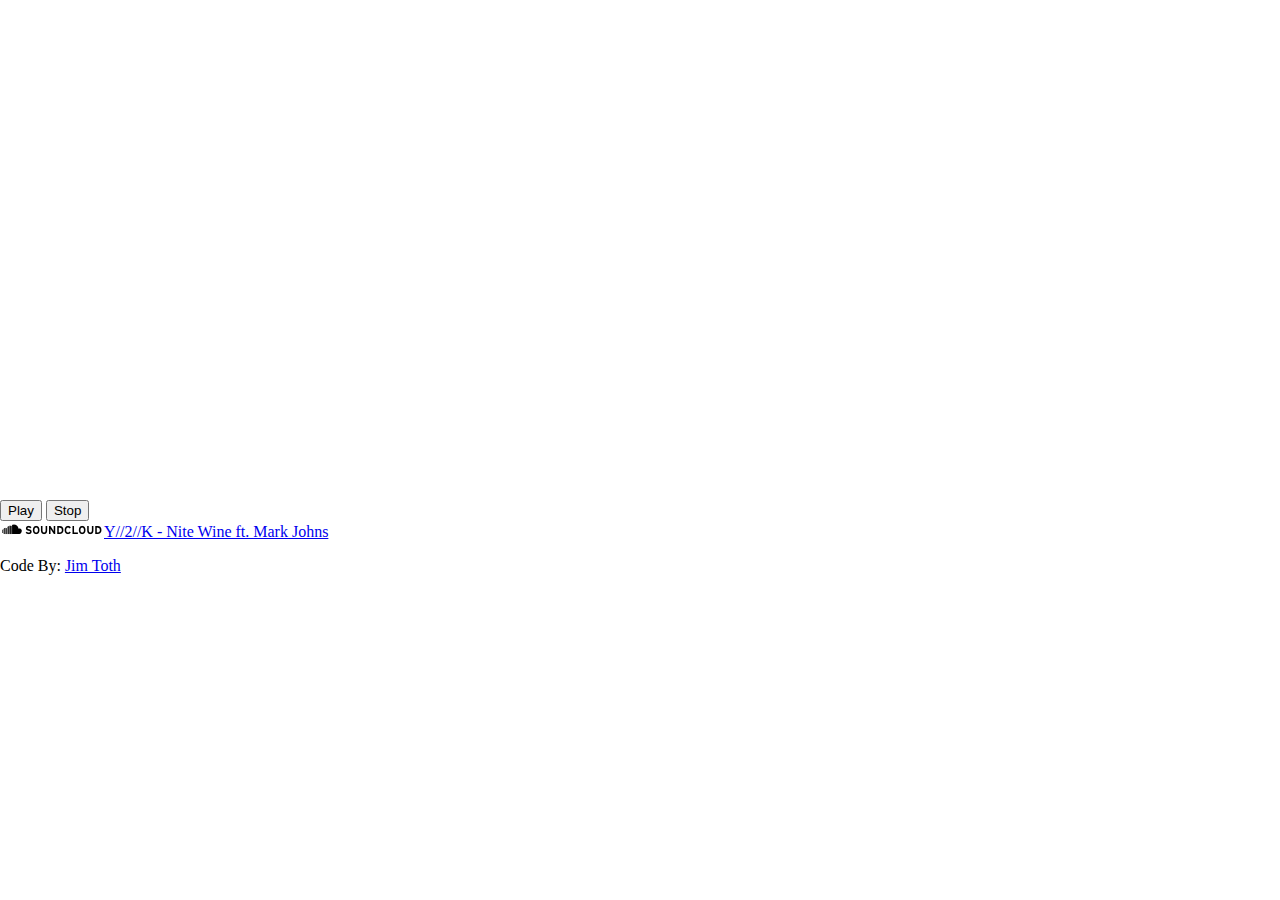
<file: index.html>
<html>
	<head>
		<link href="style/style.css" rel="stylesheet">
		<!--<script type="text/javascript" src="http://connect.soundcloud.com/sdk.js"></script>-->
		<!--<script type="text/javascript" src="js/initSC.js"></script>-->
		<script type="text/javascript" src="js/cav.js"></script>
		<script type="text/javascript" src="js/app.js"></script>
	</head>
	<body>
		<canvas id="canvasElement" width="500px" height="500px"></canvas>
		<audio id="audioElement"></audio>
		<br />
		<button id="play" onclick="play();">Play</button>
		<button id="stop" onclick="stop();">Stop</button>
		<br />
		<img src="images/sc_logo.png" /><a href="https://soundcloud.com/y2k2y/nitewine">Y//2//K - Nite Wine ft. Mark Johns</a>
		<p>Code By: <a href="https://github.com/jim-toth/">Jim Toth</a></p>
	</body>
</html>
</file>
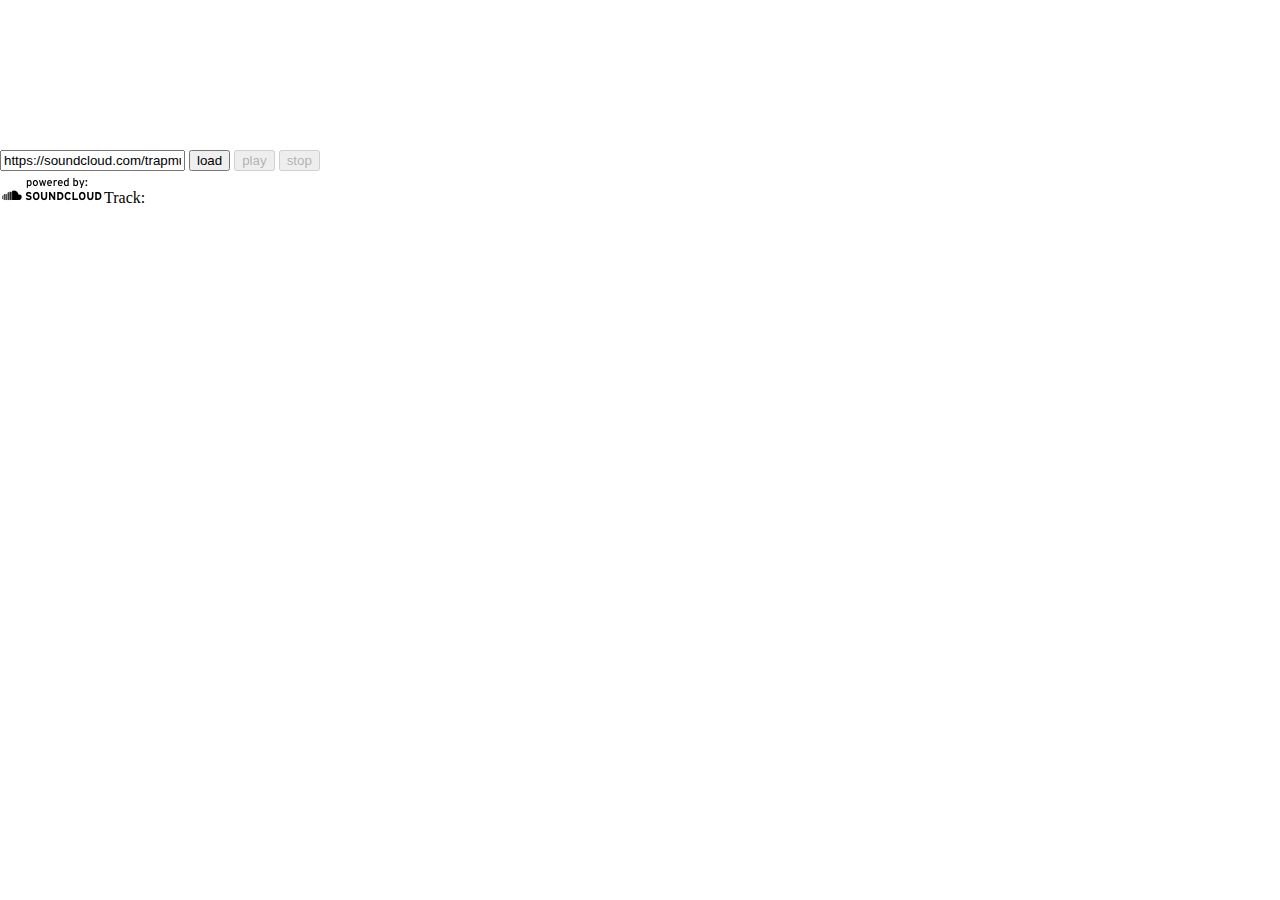
<file: old_index.html>
<html>
	<head>
		<link href="style/style.css" rel="stylesheet">

		<script type="text/javascript" src="http://connect.soundcloud.com/sdk.js"></script>
		<script type="text/javascript" src="js/jquery-2.1.3.min.js"></script>
		<!-- <script type="text/javascript" src="js/soundmanager2-jsmin.js"></script> -->
		<script type="text/javascript" src="js/initSC.js"></script>
		<script type="text/javascript" src="js/lol.js"></script>
	</head>
	<body>
		<!-- <div id="visualization"></div> -->
		<canvas id="canvas"></canvas>
		<br />
		<div id="controls">
			
			<input id="trackUri" class="control" placeholder="SoundCloud track URL" value="https://soundcloud.com/trapmusic/king-henrys-hustle-by-raf-riley" />
			<button id="reload" class="control" onclick="reload()">load</button>
			<button id="play" class="control" onclick="playSound()" disabled="disabled">play</button>
			<button id="stop" class="control" onclick="stopSound()" disabled="disabled">stop</button>
			<div id="status" class="control"></div>
		</div>
		<div id="error"></div>
		<a href="http://soundcloud.com" target="_blank" id="sc_logo_anchor"><img id="sc_logo_link" src="images/pb_sc_logo.png" /></a>Track: <span id="track_artist"></span><span id="track_title"></span>
		<!-- <audio id="audio" controls src="js/nitewine.mp3"></audio> -->
		<!-- <audio id="audio" controls src="https://api.soundcloud.com/tracks/198341309/stream?client_id=8320c8fe21f98b89ad50068014b92068"></audio> -->
</canvas>
	</body>
</html>
</file>
<file: style/style.css>
body {
	margin: 0;
}
</file>
